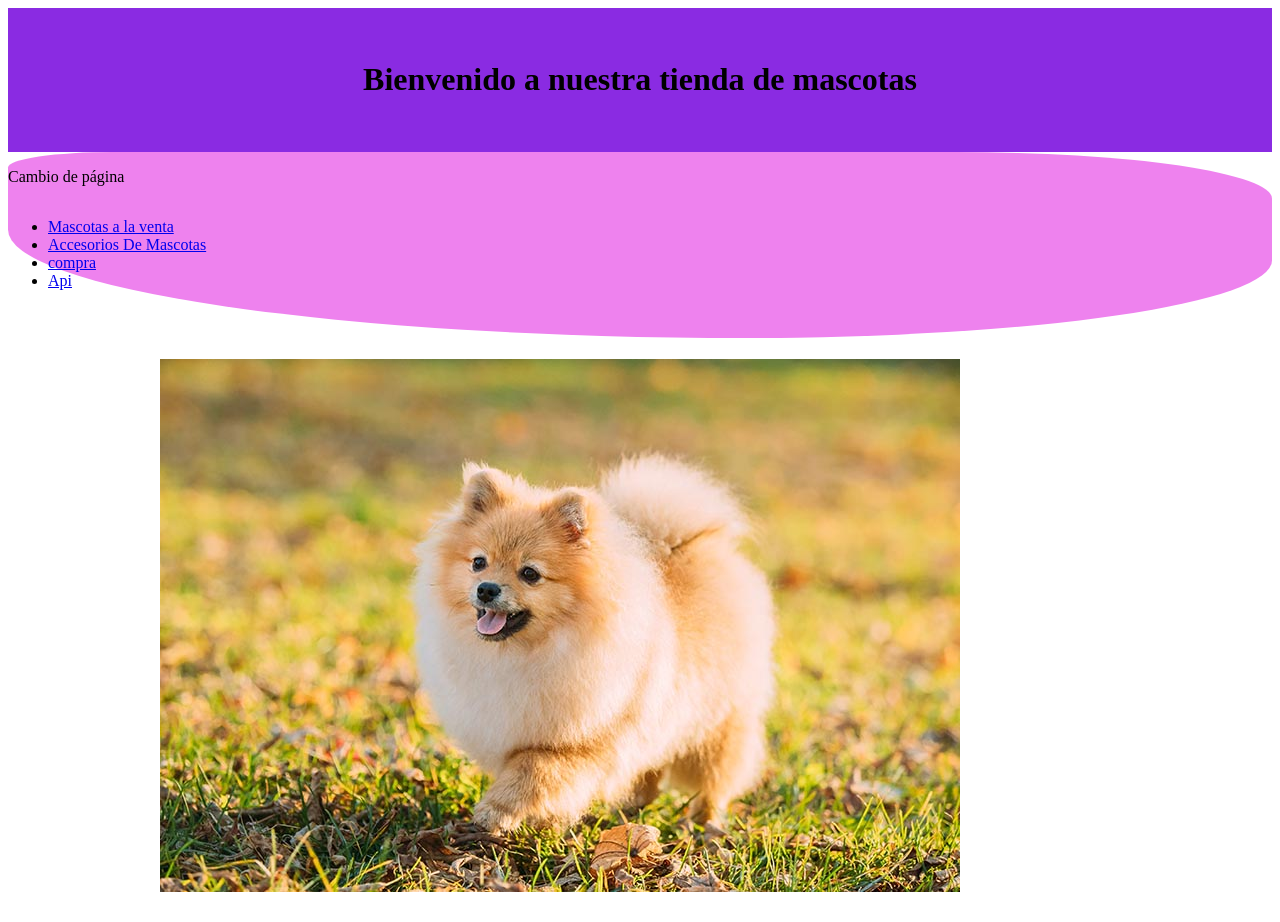
<file: index.html>
<!DOCTYPE html>
<html lang="en">
<head>
    <meta charset="UTF-8">
    <meta http-equiv="X-UA-Compatible" content="IE=edge">
    <meta name="viewport" content="width=device-width, initial-scale=1.0">
    <title>Document</title>
    <link rel="stylesheet" href="css/Estilo_Gen.css">
</head>
<body>
    <div class="contendor">
        <h1><p>
            Bienvenido a nuestra tienda de mascotas
        </p></h1>
    </div>
    <div class="links">
        <p>
            Cambio de página
        <ul>
            <li>
                <a href="Carrusel_imagen.html">Mascotas a la venta</a>
            </li>
            <li>
                <a href="Accesorios_para_mascotas.html">Accesorios De Mascotas</a>
            </li>
            <li>
                <a href="TSC.html">compra</a>
            </li>
            <li>
                <a href="consumo_de_appi.html">Api</a>
            </li>
        </ul>
        </p>
    </div>
    <div class="imagen">
        <h1>
            <img src="img/Perritos/pomerania-a.jpg">
        </h1>
    </div>
    
</body>
</html>
</file>
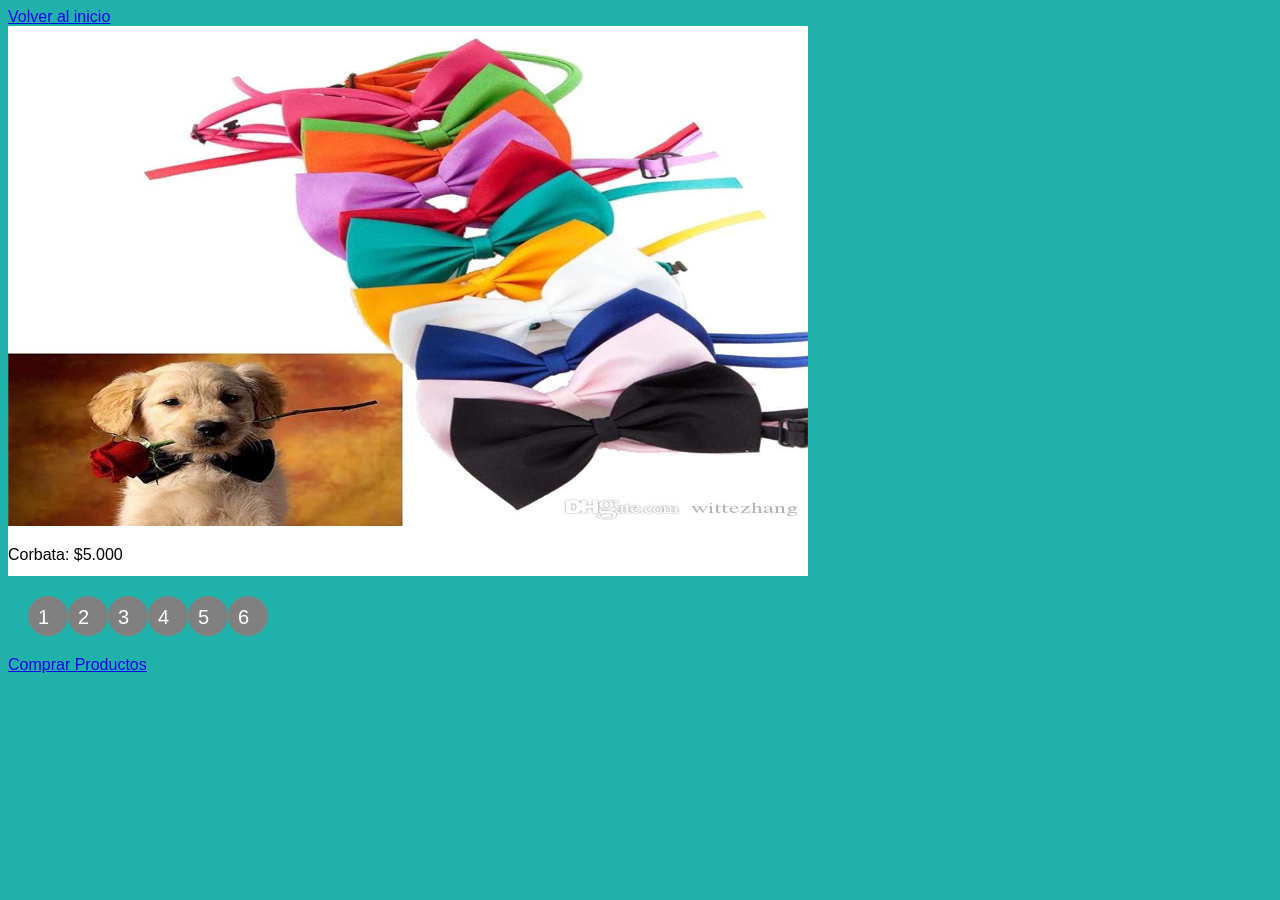
<file: Accesorios_para_mascotas.html>
<!DOCTYPE html>
<html lang="en">
<head>
    <meta charset="UTF-8">
    <meta http-equiv="X-UA-Compatible" content="IE=edge">
    <meta name="viewport" content="width=device-width, initial-scale=1.0">
    <title>Document</title>
    <link rel="stylesheet" href="css/Producto_mascota.css">
</head>
<body>
    <a href="Venta_mascota.html"></a>
    <div class="Menu_regreso"></div>
    <a href="index.html">Volver al inicio</a>
    <div class="contenedor">
        <ul class="slider">
            <li id="accesorio_1">
                <img src="img/Acesorios/100-unids-lote-accesorios-para-perros-de.jpg">
                <p>
                    Corbata: $5.000
                </p>
            </li>
            <li id="accesorio_2">
                <img src="img/Acesorios/1615891124-a-descansar.jpg">
                <p>
                    Cama de mascota: $13.990
                </p>
            </li>
            <li id="accesorio_3">
                <img src="img/Acesorios/417mD1S4dHS.jpg">
                <p>
                    Articulos de limpieza: $15.000
                </p>
            </li>
            <li id="accesorio_4">
                <img src="img/Acesorios/51eG8MtPnGL.jpg">
                <p>
                    Collar con flores: $3.000
                </p>
            </li>
            <li id="accesorio_5">
                <img src="img/Acesorios/accesorios-perros-camas.jpg">
                <p>
                    Cama de mascota: $8.990
                </p>
            </li>

            <li id="accesorio_6">
                <img src="img/Acesorios/Cachorro-accesorios-automática-retráctil-gato-correa_pics-wp-upload.jpg">
                <p>
                    Correa retractil para mascotas : $12.990
                </p>
            </li>
</ul>
    </div>
    <ul class="menu">
        <li>
            <a href="#accesorio_1">1</a>
        </li>
        <li>
            <a href="#accesorio_2">2</a>
        </li>
        <li>
            <a href="#accesorio_3">3</a>
        </li>
        <li>
            <a href="#accesorio_4">4</a>
        </li>
        <li>
            <a href="#accesorio_5">5</a>
        </li>
        <li>
            <a href="#accesorio_6">6</a>
        </li>
    </ul>
    <footer>
        <a href="TSC.html">Comprar Productos</a>
    </footer>
</body>
</file>
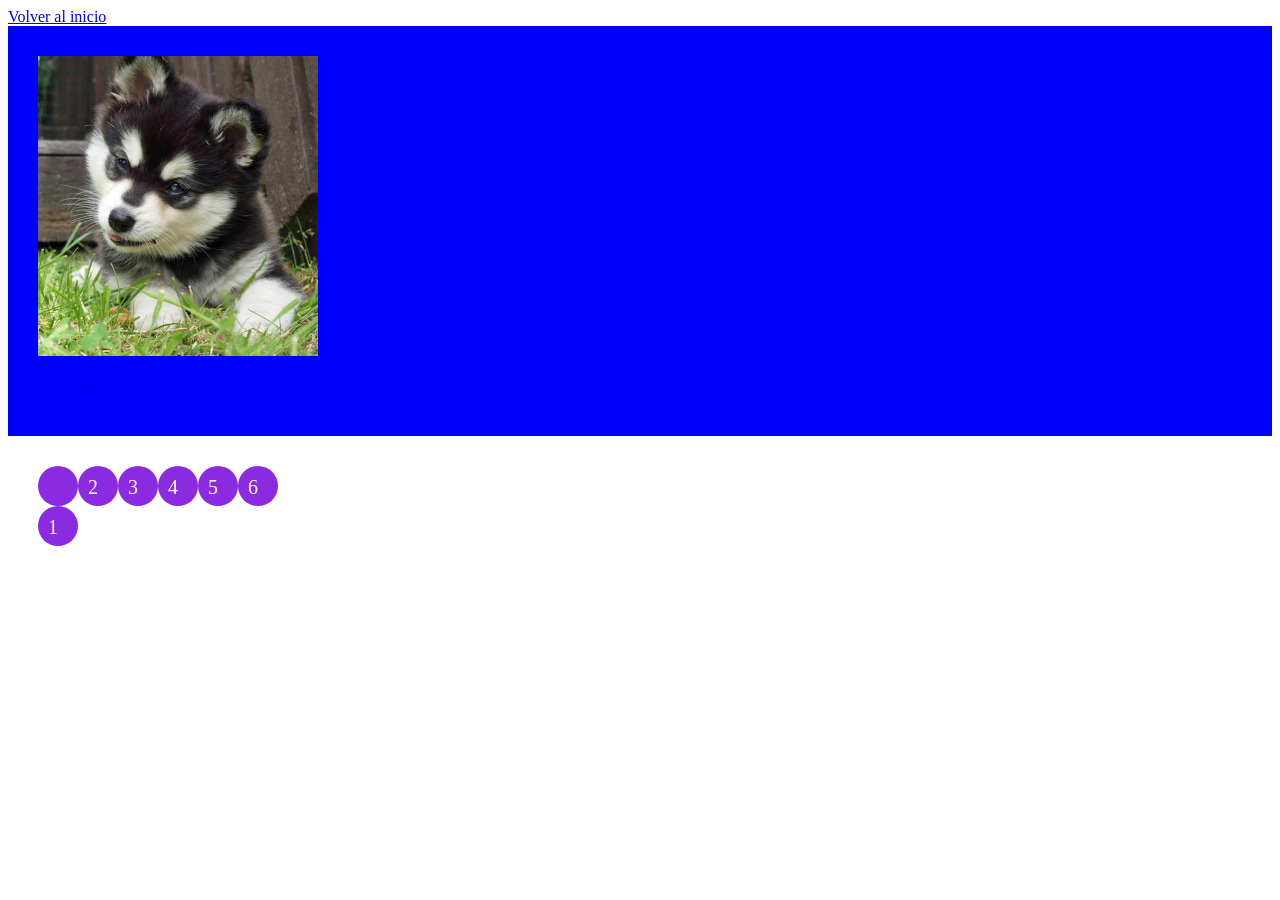
<file: Carrusel_imagen.html>
<!DOCTYPE html>
<html lang="en">
<head>
    <meta charset="UTF-8">
    <meta http-equiv="X-UA-Compatible" content="IE=edge">
    <meta name="viewport" content="width=device-width, initial-scale=1.0">
    <title>Pagina Carrusel Perros</title>
    <link rel="stylesheet" href="css/Carrusel de mascota.css">
</head>
<body>
    <a href="Venta_mascota.html"></a>
    <div class="Menu_regreso"></div>
    <a href="index.html">Volver al inicio</a>
    <div class="contenedor">
        <ul class="slider">
        
<!-- <a href="Venta_mascota.html">Enlace</a>
<img src="img/Perritos/cachorro-1.jpg">
<a href="Venta_mascota.html"><img src="img/Perritos/cachorro-1.jpg"></a> -->

            <li id="Perro_N_1">
                <a href="Venta_mascota.html"><img src="img/Perritos/00d6fbc6c2f619dfb756f7f97a97360a--funny-dogs-funny-animals.jpg">               
                <p>
                Perro numero 1:
                </p>
            </li>
            <li id="Perro_N_2">
                <a href="Venta_mascota.html"><img src="img/Perritos/cachorro-1.jpg">
                <p>
                Perro numero 2:
                </p>
</li>
            <li id="Perro_N_3">
                <a href="Venta_mascota.html"><img src="img/Perritos/cachorros.jpg">
                <p>
                Perro numero 3
                </p>
            </li>
            <li id="Perro_N_4">
                <a href="Venta_mascota.html"><img src="img/Perritos/descarga.jfif">
                <p>
                Perro numero 4
                </p>
            </li>
            <li id="Perro_N_5">
                <a href="Venta_mascota.html"><img src="img/Perritos/perro-cachorro.jpg">
                <p>
                Perro numero 5
                </p>
            </li>
        </ul>
    </div>
    <ul class="menu">
        <li>
            <a href="#Perro_N_1">1</a>
        </li>
        <li>
            <a href="#Perro_N_2">2</a>
        </li>
        <li>
            <a href="#Perro_N_3">3</a>
        </li>
        <li>
            <a href="#Perro_N_4">4</a>
        </li>
        <li>
            <a href="#Perro_N_5">5</a>
        </li>
        <li>
            <a href="#Perro_N_6">6</a>
        </li>
    </ul>
</body>
</html>
</file>
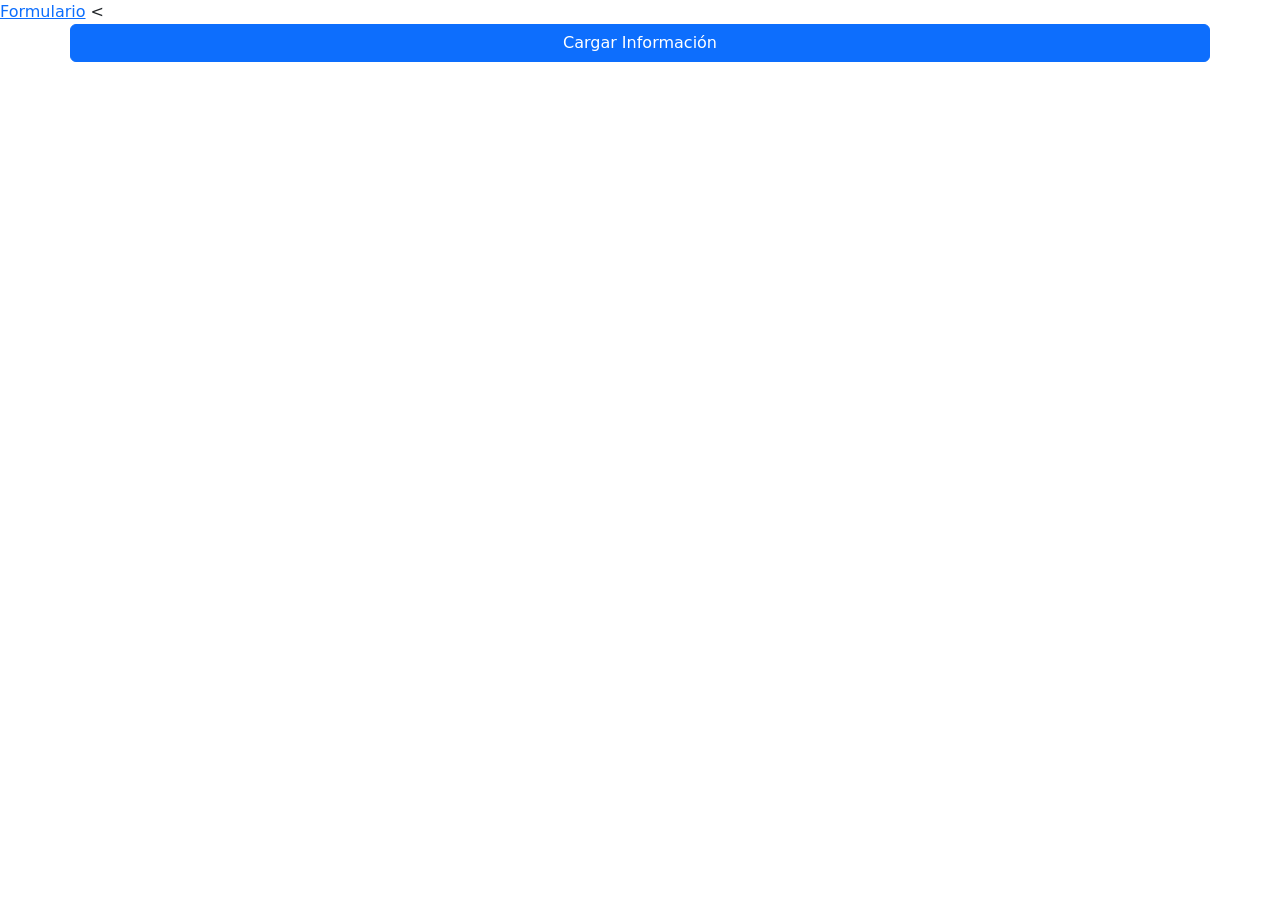
<file: consumo_de_appi.html>
<!doctype html>
<html lang="en">
 
<head>
    <!-- Required meta tags -->
    <meta charset="utf-8">
    <meta name="viewport" content="width=device-width, initial-scale=1">
 
    <!-- Bootstrap CSS -->
    <link href="https://cdn.jsdelivr.net/npm/bootstrap@5.0.0-beta3/dist/css/bootstrap.min.css" rel="stylesheet"
        integrity="sha384-eOJMYsd53ii+scO/bJGFsiCZc+5NDVN2yr8+0RDqr0Ql0h+rP48ckxlpbzKgwra6" crossorigin="anonymous">
    <!-- JQuery -->
    <script src="https://ajax.googleapis.com/ajax/libs/jquery/3.6.0/jquery.min.js"></script>
    <!-- Popper -->
    <script src="https://cdn.jsdelivr.net/npm/@popperjs/core@2.9.1/dist/umd/popper.min.js"
        integrity="sha384-SR1sx49pcuLnqZUnnPwx6FCym0wLsk5JZuNx2bPPENzswTNFaQU1RDvt3wT4gWFG"
        crossorigin="anonymous"></script>
    <!-- Bootstrap JS -->
    <script src="https://cdn.jsdelivr.net/npm/bootstrap@5.0.0-beta3/dist/js/bootstrap.min.js"
        integrity="sha384-j0CNLUeiqtyaRmlzUHCPZ+Gy5fQu0dQ6eZ/xAww941Ai1SxSY+0EQqNXNE6DZiVc"
        crossorigin="anonymous"></script>

    <title>Cerveza Gratis con adopción</title>
</head>

<body>
    <a href="TSC.html">Formulario</a>
    <  <div class="container">
        <div class="row">
            <button class="btn btn-primary" id="btn-cargar">Cargar Información</button>            
        </div>
        <div class="row">
            <div id="info" class="text-center">
                <h1></h1>
            </div>
        </div>   
        
    </div>
    <script src="js/info_cerveza.js"></script>
</body>
</html>
</file>
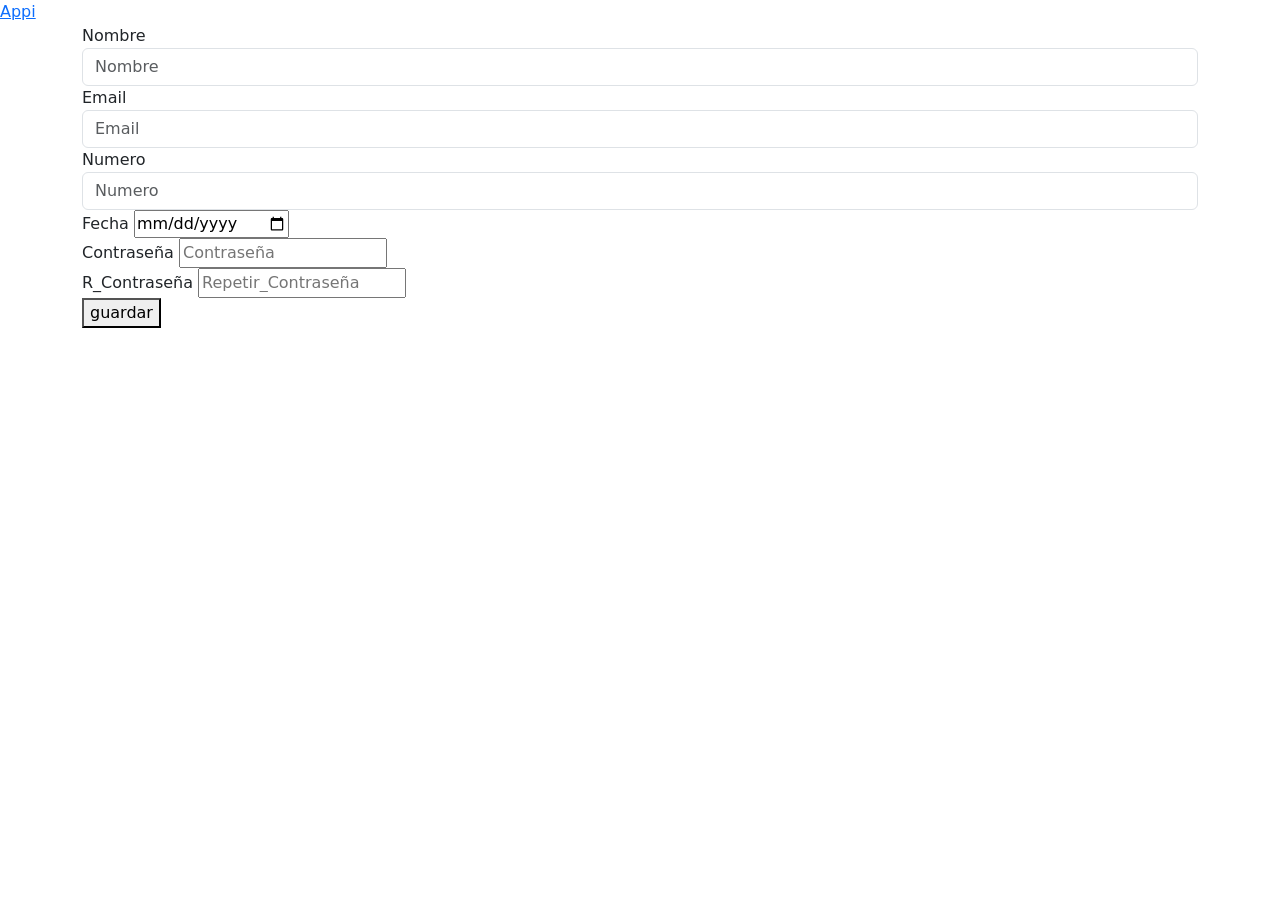
<file: TSC.html>
<!DOCTYPE html>
<html lang="en">
<head>
    <meta charset="UTF-8">
    <meta http-equiv="X-UA-Compatible" content="IE=edge">
    <meta name="viewport" content="width=device-width, initial-scale=1.0">
    <title>Document</title>
    <!-- Bootstrap CSS -->
    <link href="https://cdn.jsdelivr.net/npm/bootstrap@5.0.0-beta3/dist/css/bootstrap.min.css" rel="stylesheet" integrity="sha384-eOJMYsd53ii+scO/bJGFsiCZc+5NDVN2yr8+0RDqr0Ql0h+rP48ckxlpbzKgwra6" crossorigin="anonymous">
    <!-- JQuery -->
    <script src="https://ajax.googleapis.com/ajax/libs/jquery/3.6.0/jquery.min.js"></script>
    <title>Ejemplo JQuery Validate</title>
</head>
<body>
    <a href="consumo_de_appi.html">Appi</a>
    <div class="container">
        <div class="row">
            <form id="formulario">
                <div class="form-group">
                    <label for="nombre">Nombre</label>
                    <input type="text" class="form-control" name="nombre" id="nombre"
                    placeholder="Nombre">
                </div>
                <div class="form-group">
                    <label for="email">Email</label>
                    <input type="text" class="form-control" name="email" id="email"
                    placeholder="Email">
                </div>
                <div class="form-group">
                    <label for="numero">Numero</label>
                    <input type="number" class="form-control" name="numero" id="numero"
                    placeholder="Numero">
                </div>
                <div class="from-group">
                    <label for="fecha">Fecha</label>
                    <input type="date" name="fecha" id="fecha">
                </div>
                <div class="from-group">
                    <label for="contraseña">Contraseña</label>
                    <input type="password" name="contraseña" id="contraseña"
                    placeholder="Contraseña">
                </div>
                <div class="from-group">
                    <label for="r_contraseña">R_Contraseña</label>
                    <input type="password" name="r_contraseña" id="r_contraseña"
                    placeholder="Repetir_Contraseña">
                </div>
                <button id="button" id="guardar">guardar</button>
            </form>
        </div>
    </div>
    <script src="https://code.jquery.com/jquery-3.4.1.min.js"></script>
    <script src="https://cdn.jsdelivr.net/npm/bootstrap@5.0.0/dist/js/bootstrap.bundle.min.js"></script>
    <script src="https://ajax.googleapis.com/ajax/libs/jquery/3.5.1/jquery.min.js"></script>
    <script src="https://cdn.jsdelivr.net/npm/popper.js@1.16.1/dist/umd/popper.min.js" integrity="sha384-9/reFTGAW83EW2RDu2S0VKaIzap3H66lZH81PoYlFhbGU+6BZp6G7niu735Sk7lN" crossorigin="anonymous"></script>
    <script src="https://cdn.jsdelivr.net/npm/bootstrap@4.5.3/dist/js/bootstrap.min.js" integrity="sha384-w1Q4orYjBQndcko6MimVbzY0tgp4pWB4lZ7lr30WKz0vr/aWKhXdBNmNb5D92v7s" crossorigin="anonymous"></script>
    <script language="javascript" type="text/javascript" src="http://ajax.aspnetcdn.com/ajax/jquery.validate/1.10.0/jquery.validate.min.js"></script>
    <script src="js/traduccion.js"></script>
    <script src="js/Validar.js"></script>
</body>
</html>
</file>
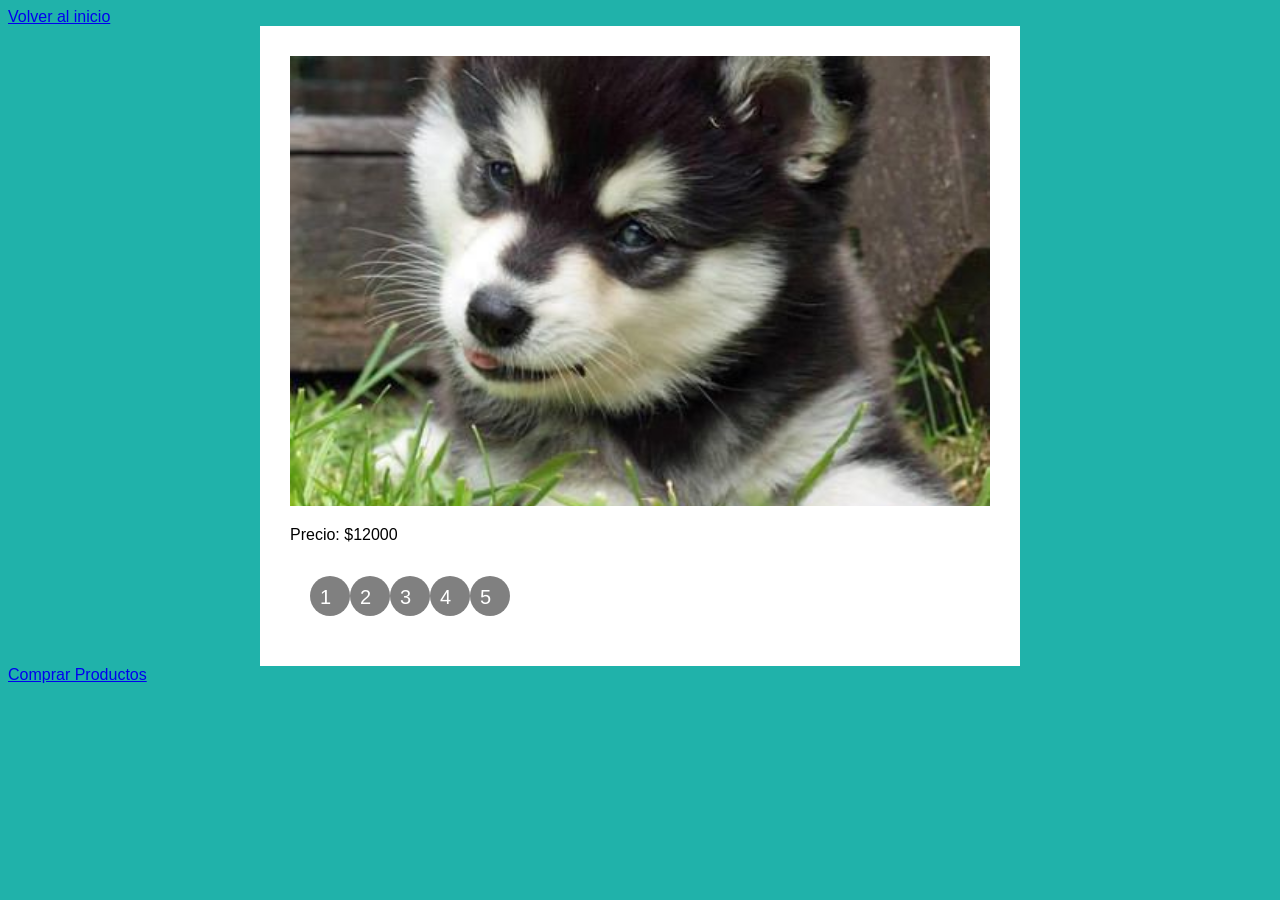
<file: Venta_mascota.html>
<!DOCTYPE html>
<html lang="en">
<head>
    <meta charset="UTF-8">
    <meta http-equiv="X-UA-Compatible" content="IE=edge">
    <meta name="viewport" content="width=device-width, initial-scale=1.0">
    <title>Mascotas disponibles en Venta</title>
    <link rel="stylesheet" href="css/Venta_mascota.css">
    <a href="index.html">Volver al inicio</a>
</head>
<body>
    <div class="container">
        <ul class="slider">
        <li id="slide1">
            <img src="img/Perritos/00d6fbc6c2f619dfb756f7f97a97360a--funny-dogs-funny-animals.jpg"/>
            <p>Precio: $12000</p>
        </li>
        <li id="slide2">
            <img src="img/Perritos/cachorro-1.jpg"/>
            <p>Precio: $14.990</p>
        </li>
        <li id="slide3">
            <img src="img/Perritos/cachorros.jpg"/>
            <p>Precio: $10.990</p>
        </li>
        <li id="slide4">
            <img src="img/Perritos/descarga.jfif"/>
            <p>Precio: $13.990</p>
        </li>
        <li id="slide5">
            <img src="img/Perritos/perro-cachorro.jpg"/>
            <p>Precio: $15.990</p>
        </li>
        </ul>
        
    <ul class="menu">
        <li>
            <a href="#slide1">1</a>
        </li>
        <li>
            <a href="#slide2">2</a>
        </li>
        <li>
            <a href="#slide3">3</a>
        </li>
        <li>
            <a href="#slide4">4</a>
        </li>
        <li>
            <a href="#slide5">5</a>
        </ul>
    </div>
    <a href="TSC.html">Comprar Productos</a>
</body>
</html>
</file>
<file: css/Estilo_Gen.css>
.contendor{
    text-align: center;
    color: black;
    background-color: rgb(29, 151, 151);
    display: flex;
    flex: auto;
}
.links{
    text-align: start;
    color: black;
    background-color: azure;
    border-radius:10% 30% 50% 70%;;
    display: flex;
    flex: auto;
}
.imagen{
    text-align:center;
    display: flex;
    flex: auto; 
}
div.imagen {
    width: 96%;
    max-width: 960px;
    margin: 0 auto;
    }
    img {
    width: 100%;
    height: auto;
    flex: auto;
    display: flex;
    }

@media screen and (min-width: 800px) {
    .contendor{
        
        flex-direction: column;
        flex: auto;
        background-color: blueviolet;
    }
}
@media screen and (min-width: 800px){
    .links{
        flex: auto;
        flex-direction: column;
        background-color: violet;
        display: flex;
    }
}
@media screen and (min-width: 800px) {
    .imagen{
        flex: auto;
        display:flex;
    }   
}
@media screen and (min-width: 500px){
    .img{
        flex: content;
        display: flex;
        display: none;
    }
}
</file>
<file: css/Producto_mascota.css>
body{
    background-color: lightseagreen;
    font-family: sans-serif;
}
.container{
    margin: auto;
    background-color: white;
    width: 800px;
    padding: 30px;
    flex: content;
    display: flex;
}

ul, li{
    margin: 0;
    padding: 0;
    list-style: none;
}

ul.slider{
    position:relative;
    width: 800px;
    height: 550px;
}

ul.slider li{
    position: absolute;
    left:0;
    top:0;
    opacity: 0;
    width: inherit;
    height: inherit;
    background-color: white;
    transition: opacity .5s;
}

ul.slider li img{
    width:100%;
    height:500px;
    object-fit: fill;
}

ul.slider li:first-child{
    opacity: 1;
}

ul.slider li:target{
    opacity: 1;
}
.menu{
    text-align: center;
    margin: 20px;
    display: flex;
    flex: content;
}

.menu li{
    display: inline-block;
    text-align: center;
    display: flex;
}

.menu li a{
    display: inline-block;
    color: white;
    text-decoration: none;
    background-color: grey;
    padding: 10px;
    width: 20px;
    height: 20px;
    font-size: 20px;
    border-radius: 100%;
    display: flex;
    flex: auto;
}
</file>
<file: css/Carrusel de mascota.css>
.contenedor{
    margin: auto;
    width: 450;
    height: 350px;
    padding: 30px;
    background-color: blue;
    flex:auto;
    display: flex;
}
ul,li {
    margin: 0;
    padding: 0;
    list-style: none;
}
ul.slider{
    position: relative;
    width: 450px;
    height: 350px;

}
ul.slider li{
    position: absolute;
    left: 0;
    top: 0;
    opacity: 0;
    white-space: inherit;
    height: inherit;
    transition-delay: opacity 0.5s;
}
ul.slider li img{
    width: 100%;
    height: 300px;
    object-fit: cover;
}
ul.slider li:first-child{
    opacity: 1;
}
ul.slider li:target{
    opacity: 1;
}
.menu{
    text-align: center;
    margin: 30px;
    flex: auto;
    display: flex;
    flex: auto;
}
.menu li a{
    display: inline-block;
    color: white;
    text-decoration: none;
    background-color: blueviolet;
    padding: 10px;
    width: 20px;
    height: 20px;
    font-size: 20px;
    border-radius: 100%;
    display: flex;
    flex: auto;
}
ul.menu li{
    margin: 0;
    padding: 0;
    list-style: none;
}
</file>
<file: css/Venta_mascota.css>
body{
    background-color: lightseagreen;
    font-family: sans-serif;
}
.container{
    margin: auto;
    background-color: white;
    width: 700px;
    padding: 30px;
}

ul, li{
    margin: 0;
    padding: 0;
    list-style: none;
}

ul.slider{
    position:relative;
    width: 700px;
    height: 500px;
}

ul.slider li{
    position: absolute;
    left:0;
    top:0;
    opacity: 0;
    width: inherit;
    height: inherit;
    background-color: white;
    transition: opacity .5s;
}

ul.slider li img{
    width:100%;
    height: 450px;
    object-fit: cover;
}
ul.slider li:first-child{
    opacity: 1;
}
ul.slider li:target{
    opacity: 1;
}
.menu{
    text-align: center;
    margin: 20px;
    display: flex;
}
.menu li{
    display: inline-block;
    text-align: center;
    display: flex;
}
.menu li a{
    display: inline-block;
    color: white;
    text-decoration: none;
    background-color: grey;
    padding: 10px;
    width: 20px;
    height: 20px;
    font-size: 20px;
    border-radius: 100%;
    display: flex;
    flex: auto;
}
</file>
